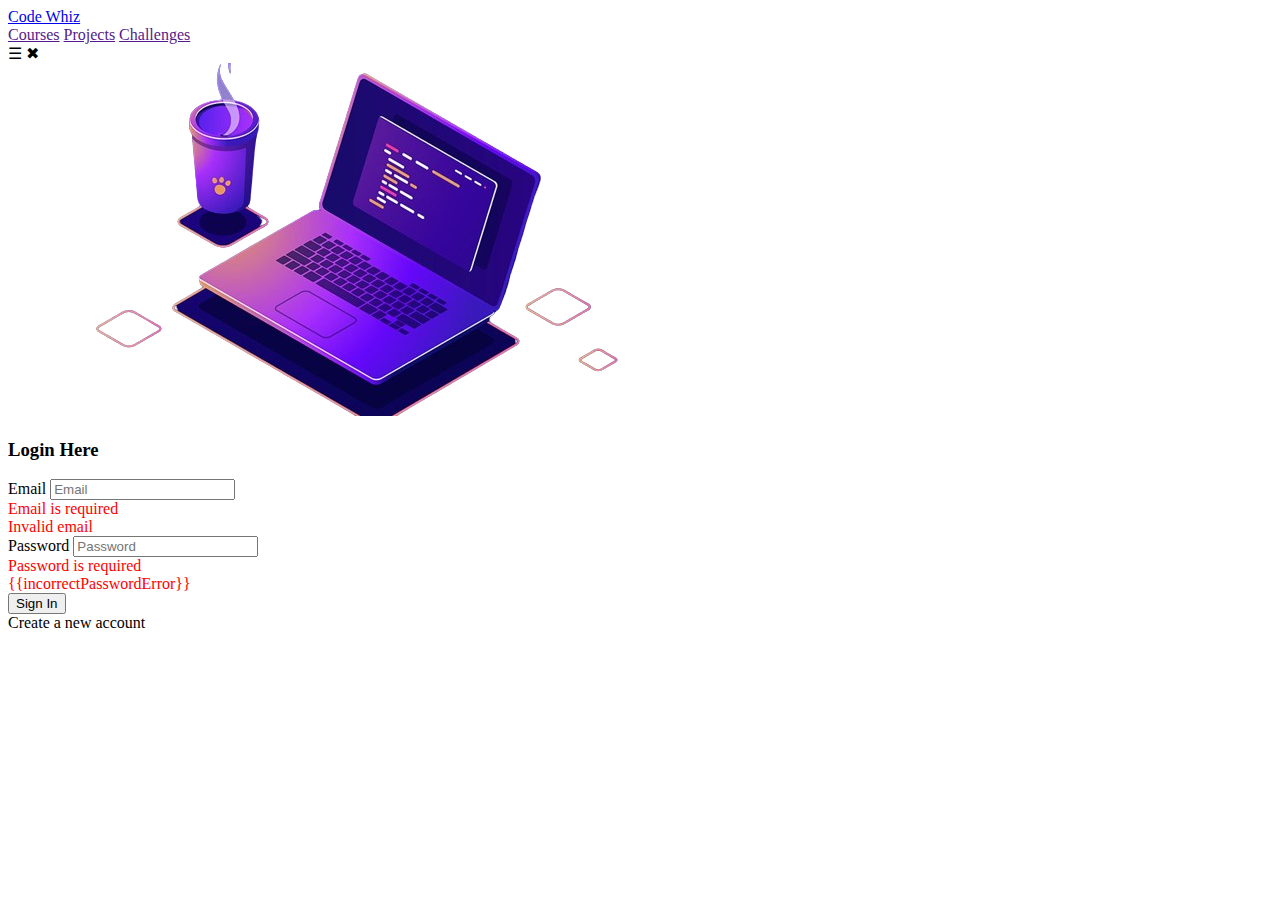
<file: library-management-system/src/app/login/login.component.html>
<!DOCTYPE html>
<html lang="en">
<head> 
 <!-- Design by foolishdeveloper.com -->
 <title>Glassmorphism login Form Tutorial in html css</title>
 
 <link rel="preconnect" href="https://fonts.gstatic.com">
 <link rel="stylesheet" href="https://cdnjs.cloudflare.com/ajax/libs/font-awesome/5.15.4/css/all.min.css">
 <link href="https://fonts.googleapis.com/css2?family=Poppins:wght@300;500;600&display=swap" rel="stylesheet">
 <!--Stylesheet-->
 
</head>
<body>
  <header class="navigation-header">
    <nav>
        <div class="logo-container">
            <a href="./index.html">Code Whiz</a>
        </div>
        <div class="navigation-items" id="navigation-items">
            <a href="">Courses</a>
            <a href="">Projects</a>
            <a href="">Challenges</a>
        </div>
        <div class="hamburger">
            <span id="openHam">&#9776;</span>
            <span id="closeHam">&#x2716;</span>
        </div>
    </nav>
 </header>
 <div>
  <img src="./img/CodeWhiz.png"  alt="Code Whiz">
</div>

    <div class="background">
        <div class="shape"></div>
        <div class="shape"></div>
    </div>
    <form [formGroup]="loginForm" (ngSubmit)="loginUser()">
        <h3>Login Here</h3>
      
        <label for="email">Email</label>
        <input type="email" placeholder="Email" id="email" formControlName="email" >
      
        <!-- Add a null check before accessing properties -->
        <div *ngIf="loginForm.get('email')?.hasError('required') && loginForm.get('email')?.touched" style="color:red">
          Email is required
        </div>
        <div *ngIf="loginForm.get('email')?.hasError('email') && loginForm.get('email')?.touched" style="color:red">
          Invalid email 
        </div>
      
        <label for="password">Password</label>
        <input type="password" placeholder="Password" id="password" formControlName="password">
      
        <!-- Add a null check before accessing properties -->
        <div *ngIf="loginForm.get('password')?.hasError('required') && loginForm.get('password')?.touched" style="color:red">
          Password is required
        </div>

        <div *ngIf="incorrectPasswordError" style="color:red">
            {{incorrectPasswordError}}
          </div>
      
        <button type="submit" [disabled]="loginForm.invalid">Sign In</button>
        <div class="link">
          <a routerLink="/register">Create a new account</a>
        </div>
      </form>      
</body>
</html>
</file>
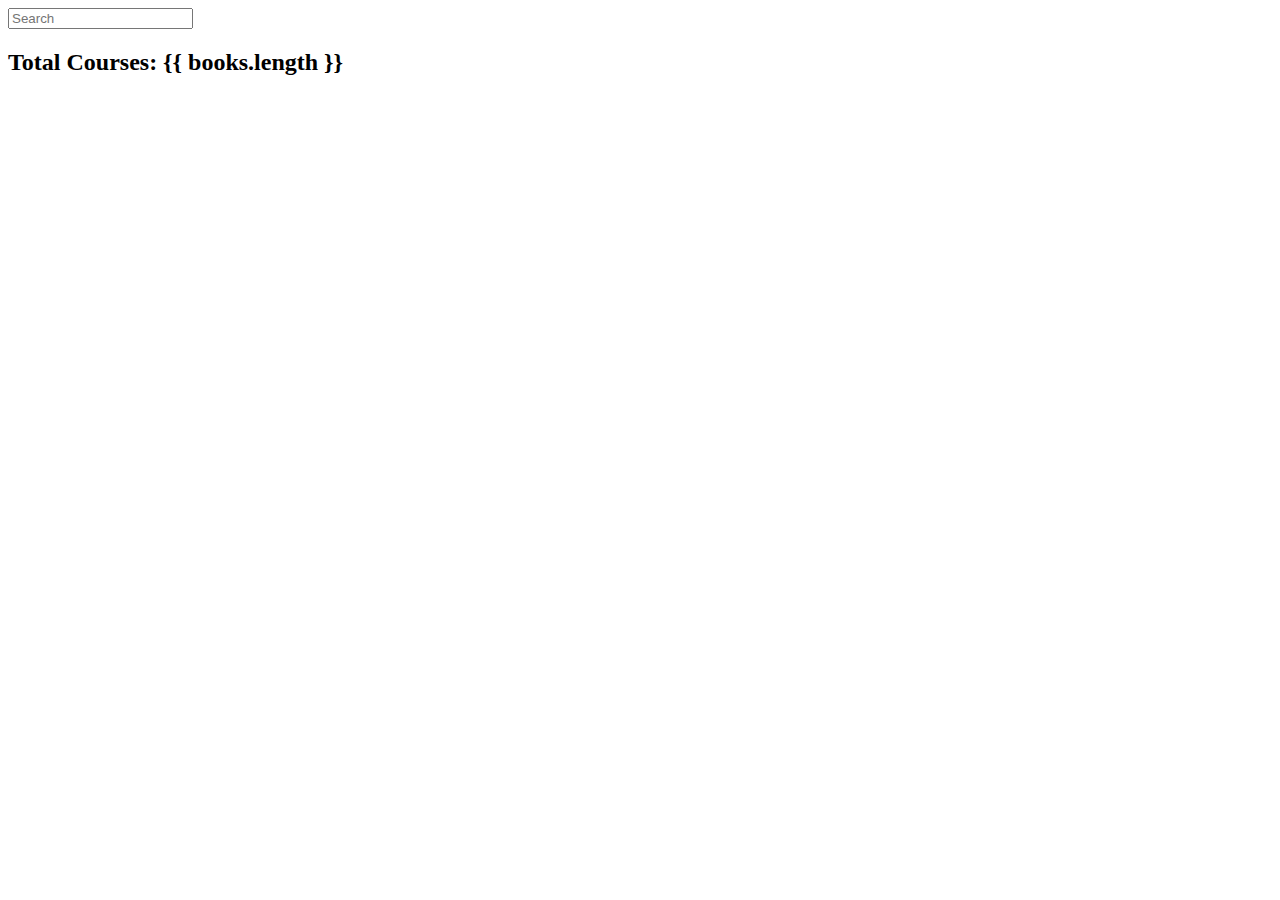
<file: library-management-system/src/app/modules/client/components/courses/courses.component.html>
<link rel="stylesheet" href="https://fonts.googleapis.com/icon?family=Material+Icons">
    <body>
        <div class="search__container"><input class="search__input" type="text" placeholder="Search" [(ngModel)]="searchKeyword" (keydown.enter)="searchBooks()"></div>
        <h2 class="total">Total Courses: {{ books.length }} </h2>
          
</body>
<app-user-dasboard></app-user-dasboard>
</file>
